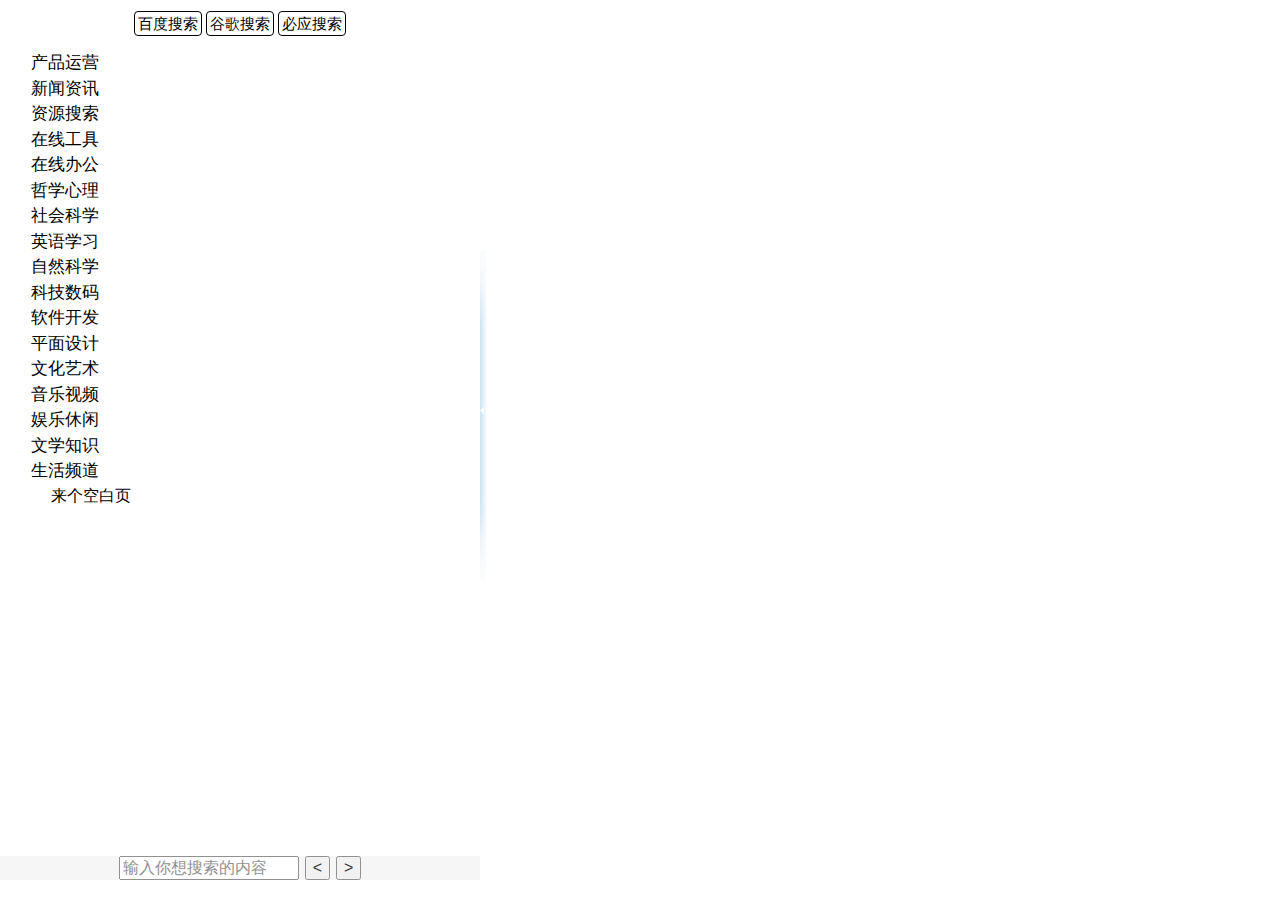
<file: index.html>
<html>
<head>
<meta http-equiv="Content-Type" content="text/html; charset=utf-8">
<title>个人收藏</title>
<style type="text/css">
html,body { margin:0px; padding:0px; height:100%; }
table { width:100%; height:100%; border:0px; margin:0px; padding:0px; border-spacing:0px; border-collapse:collapse; border-spacing:0px; border-collapse:collapse; }
tr { margin:0px; padding:0px; border-spacing:0px; border-collapse:collapse;  }
td { margin:0px; padding:0px; border:0px; text-overflow:ellipsis; border:0px; border-spacing:0px; border-collapse:collapse; overflow:hidden; }
.imggg { border:2px solid #03F; width:470px; height:66px; }
#le_ri { background:url(images/ljian.png) no-repeat; border:0px; background-position: 0px 0px; display:block; width:6px; height:400px; }
#le_ri:hover { background-position: -6px 0px; }
body { overflow-x:hidden; overflow-y:hidden; }
::-webkit-scrollbar-track-piece{background-color:#fff;-webkit-border-radius:10px}
::-webkit-scrollbar{width:10px}
::-webkit-scrollbar-thumb{background-color:#d5dbe2;-webkit-border-radius:10px;border:0px solid #ecedf0}
::-webkit-scrollbar-thumb:hover{background-color:#c5ccd4}
</style>
<script src="js/jquery-1.7.2.min.js" type="text/javascript"></script>
	
<script>
$(window).load(function(){
	$('#le_ri').toggle(function(){
		$('#td_lift').animate({'opacity':0.1},function(){
			$('#td_lift').animate({'width':1});
			$('#le_ri').css('background-image','url("images/ljia.png")');
		});
	},function(){
		$('#td_lift').animate({'width':470},function(){
			$('#td_lift').animate({'opacity':1});
			$('#le_ri').css('background-image','url("images/ljian.png")');
		});
	});
});
</script>
</head>
<body>

            	<table cellpadding="0px" cellspacing="0px">
					<tbody>
                    	<tr>
                        	<td id="td_lift" style="width:480px; height:100%;">
                                <iframe id="tv" name="tv" frameborder="0" src="home.html" width="100%" height="100%" scrolling="outo" border="0" allowtransparency="true" ></iframe>
                            </td>
                            <td style="width:6px; height:100px;">
                            	<a id="le_ri" title=按此切换到精简模式 href="javascript:;"></a>
                            </td>
                            <td>
                            		<iframe id="play" name="play" frameborder="0" src="https://playnav.lofter.com/" width="100%" height="100%" scrolling="outo" border="0" allowtransparency="true"></iframe>
                            </td>
                        </tr>
                    </tbody>
			</table>
           
</body>
</html>
</file>
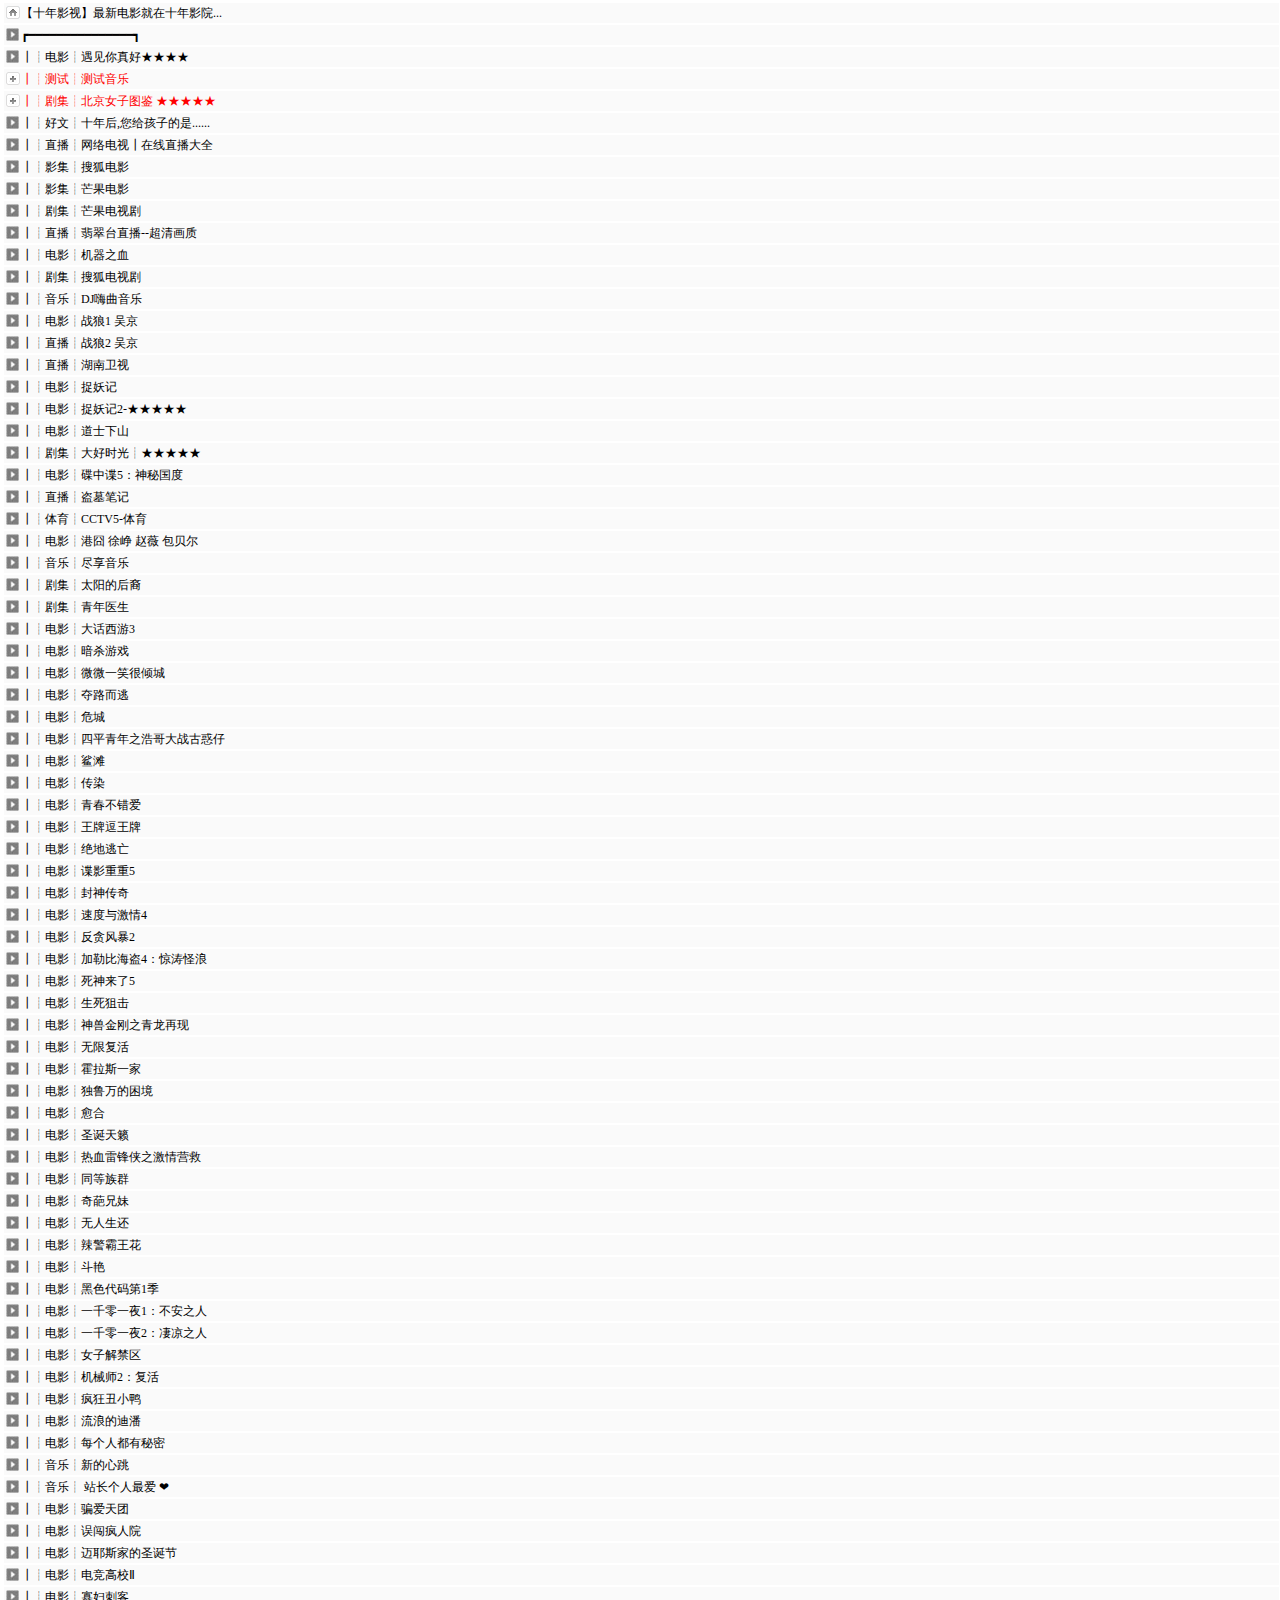
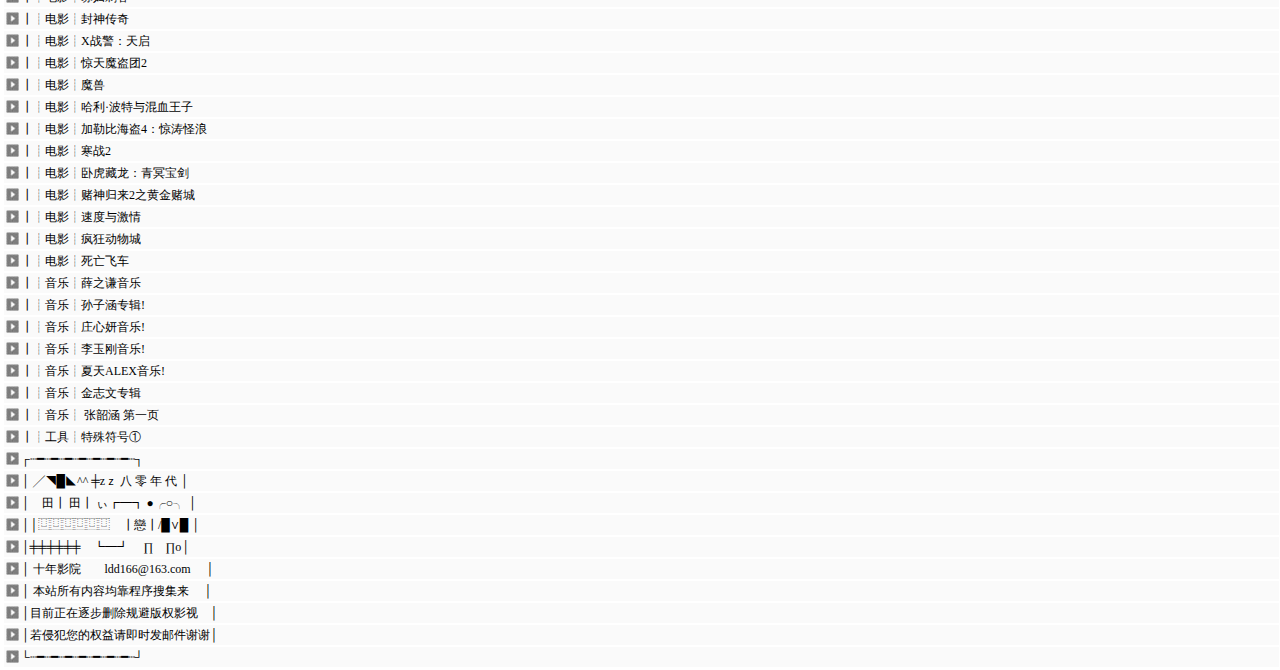
<file: list.htm>
﻿<!DOCTYPE HTML>
<html>
<head>
<meta http-equiv="Content-Type" content="text/html; charset=utf-8">
<title>列表导航页面</title>
<script src="js/jquery-1.7.2.min.js" type="text/javascript"></script>
<style>
body { margin:0px; padding:3px; /*overflow-x:hidden;*/ padding-right:0px; }
#shouye { display:block; margin:0px 1px 0px 1px; padding-left:17px; background:url(images/1.png) no-repeat; height:20px; background-color: #fafafa; background-position: 2px 3px; line-height: 20px; font-family: "宋体"; font-size: 12px; font-style: normal; text-decoration:none; color:#000;  }
#shouye:hover,#shouye:active{ background-color:#cbe2e5; overflow:hidden; background-repeat: no-repeat; background-position: 2px 3px; text-decoration:none; color:#C00; }
a { display:block; margin:2px 1px 0px 1px; padding-left:17px; background:url(images/2.png) no-repeat; height:20px; background-color: #fafafa; background-position: 2px 3px; line-height: 20px; font-family: "宋体"; font-size: 12px; font-style: normal; text-decoration:none; color:#000; }
a:hover,a:active{ background-color:#cbe2e5; background-repeat: no-repeat; background-position: 2px 3px; text-decoration:none; color:#F00; }
ul { list-style-type: none; padding: 0; margin:0px; }
h1 { margin:0px; cursor:pointer; }
h2 { margin:0px; overflow:hidden; height:0px; }
.dh_list li h1 { display:block; line-height: 17px; }
.dh_list li h1 a { font-family: "宋体"; font-size: 12px; font-style: normal; text-decoration:none; color:#F00; font-weight:normal;background:url(images/jia.png) no-repeat; background-color: #fafafa; background-position: 2px 3px; }
.dh_list li h1 a:hover,#dh_list li h1 a:active{ background-color:#cbe2e5; background-repeat: no-repeat; background-position: 2px 3px; text-decoration:none; color:#009; }
.dh_list li h2 a { font-family: "宋体"; font-size: 12px; font-style: normal; text-decoration:none; color:#000; font-weight:normal; text-indent:10px; background:url(images/2.png) no-repeat; background-position: 12px 3px; background-color: #fafafa; }
.dh_list li h2 a:hover,#dh_list li h2 a:active{ background-color:#cbe2e5; background-repeat: no-repeat; background-position: 12px 3px; text-decoration:none; }
</style>
<script src="js/xcmp.js" type="text/javascript"></script>
</head>
<body onContextMenu="return false;" onSelectStart="return false">
<a id="shouye" style="cursor:pointer;">【十年影视】最新电影就在十年影院...</a>
<div id="lists">
	<div id="qian">
        
        <a href="javascript:play('0');" id="">┏━━━━━━━━━━━━━━━┓</a>      
        <a href="javascript:play('qy=19rrepqkes');">┃┊电影┊遇见你真好★★★★　</a>      
        <ul class="dh_list"><li><h1>
        <a class="a_list">     ┃┊测试┊测试音乐</a></h1>   
        <h2>
        <a href="javascript:play('yk=XMzQ3NDExODk5Mg==');">┃清晰┊优酷抖音音乐　　　 　</a>
        <a href="javascript:play('yk=XMzQ2NzIyNjMxMg==');">┃抖音最火的10首背景音乐,      </a> 
        <a href="javascript:play('yk=XMzUzODI1MDE3Ng==');">┃抖音热门爱着爱着就永远       </a> 
        <a href="javascript:play('yk=XMzQ4NDY0OTU5Ng==');">┃抖音热门                     </a> 
        <a href="javascript:play('yk=XMzUwMzExOTEzMg==');">┃抖音-起风了</a> 
        <a href="javascript:play('qy=19rrm5jnqs');">┃清晰┊奇艺　　　　</a>
        <a href="javascript:play('yy=163/108478');">┃音乐┊醉赤壁　　　　</a>
        <a href="javascript:play('yy=163/432506345');">┃音乐┊童话镇　　　　</a>
        <a href="javascript:play('tv=music');">┃清晰┊　163　　　　</a>
        <a href="javascript:play('qb=qASXj6tI');">┃┊MV┊不将就</a>
        <a href="javascript:play('qb=rFCMXf7n');">┃┊MV┊秋天不回来</a>
        </h2>
        </li></ul>
        <ul class="dh_list">
            <li>
                <h1>
                    <a class="a_list" >┃┊剧集┊北京女子图鉴      ★★★★★</a>
                </h1>
                <h2>
                    <a href="javascript:play('yk=XMzU1MjQyNzk2OA==');">┃北京女子图鉴第14集</a>
                    <a href="javascript:play('yk=XMzUzNzU1ODM1Mg==');">┃北京女子图鉴第13集</a>
                    <a href="javascript:play('yk=XMzUzNzU1NzMzNg==');">┃北京女子图鉴第12集</a>
                    <a href="javascript:play('yk=XMzUyMDcxOTUzNg==');">┃北京女子图鉴第11集</a>
                    <a href="javascript:play('yk=XMzUyMDcxNzA4MA==');">┃北京女子图鉴第10集</a>
                    <a href="javascript:play('yk=XMzUyMDU4MDM0MA==');">┃北京女子图鉴第9集</a>
                    <a href="javascript:play('yk=XMzUyMDU3ODg5Mg==');">┃北京女子图鉴第8集</a>
                    <a href="javascript:play('yk=XMzUyMDU3MjY0MA==');">┃北京女子图鉴第7集</a>
                    <a href="javascript:play('yk=XMzUyMDQ1MTE5Mg==');">┃北京女子图鉴第6集</a>
                    <a href="javascript:play('yk=XMzUyMDQ0ODkyMA==');">┃北京女子图鉴第5集</a>
                    <a href="javascript:play('yk=XMzUyMDQzNzA4OA==');">┃北京女子图鉴第4集</a>
                    <a href="javascript:play('yk=XMzUyMDMxMjIyNA==');">┃北京女子图鉴第3集</a>
                    <a href="javascript:play('yk=XMzUyMDMxMjQxNg==');">┃北京女子图鉴第2集</a>
                    <a href="javascript:play('yk=XMzUyMDMxMjgzNg==');">┃北京女子图鉴第1集</a>
                </h2>
            </li>
        </ul>   
<a href="javascript:play('p=16');">     ┃┊好文┊十年后,您给孩子的是......</a>  
<a href="javascript:play('ol=2');">	┃┊直播┊网络电视┃在线直播大全	</a>
<a href="javascript:play('ol=91');">	┃┊影集┊搜狐电影	</a>
<a href="javascript:play('ol=92');">	┃┊影集┊芒果电影	</a>
<a href="javascript:play('ol=93');">	┃┊剧集┊芒果电视剧	</a>
<a href="javascript:play('ol=97');">	┃┊直播┊翡翠台直播--超清画质 	</a>
<a href="javascript:play('ol=110');">	┃┊电影┊机器之血	</a>
<a href="javascript:play('ol=90');">	┃┊剧集┊搜狐电视剧	</a>
<a href="javascript:play('ol=3');">	┃┊音乐┊DJ嗨曲音乐	</a>
<a href="javascript:play('ol=99');">	┃┊电影┊战狼1 吴京	</a>
<a href="javascript:play('ol=15');">	┃┊直播┊战狼2 吴京	</a>
<a href="javascript:play('ol=5');">	┃┊直播┊湖南卫视	</a>
<a href="javascript:play('ol=6');">	┃┊电影┊捉妖记	</a>
<a href="javascript:play('ol=111');">	┃┊电影┊捉妖记2-★★★★★	</a>
<a href="javascript:play('ol=7');">	┃┊电影┊道士下山	</a>
<a href="javascript:play('ol=72');">	┃┊剧集┊大好时光┊★★★★★	</a>
<a href="javascript:play('ol=8');">	┃┊电影┊碟中谍5：神秘国度	</a>
<a href="javascript:play('ol=9');">	┃┊直播┊盗墓笔记　	</a>
<a href="javascript:play('ol=10');">	┃┊体育┊CCTV5-体育	</a>
<a href="javascript:play('ol=11');">	┃┊电影┊港囧 徐峥 赵薇 包贝尔	</a>
<a href="javascript:play('ol=12');">	┃┊音乐┊尽享音乐	</a>
<a href="javascript:play('ol=13');">	┃┊剧集┊太阳的后裔	</a>
<a href="javascript:play('ol=14');">	┃┊剧集┊青年医生	</a>
<a href="javascript:play('ol=16');">	┃┊电影┊大话西游3	</a>
<a href="javascript:play('ol=17');">	┃┊电影┊暗杀游戏	</a>
<a href="javascript:play('ol=18');">	┃┊电影┊微微一笑很倾城	</a>
<a href="javascript:play('ol=19');">	┃┊电影┊夺路而逃	</a>
<a href="javascript:play('ol=20');">	┃┊电影┊危城	</a>
<a href="javascript:play('ol=21');">	┃┊电影┊四平青年之浩哥大战古惑仔	</a>
<a href="javascript:play('ol=22');">	┃┊电影┊鲨滩	</a>
<a href="javascript:play('ol=23');">	┃┊电影┊传染	</a>
<a href="javascript:play('ol=24');">	┃┊电影┊青春不错爱	</a>
<a href="javascript:play('ol=25');">	┃┊电影┊王牌逗王牌	</a>
<a href="javascript:play('ol=26');">	┃┊电影┊绝地逃亡	</a>
<a href="javascript:play('ol=27');">	┃┊电影┊谍影重重5	</a>
<a href="javascript:play('ol=28');">	┃┊电影┊封神传奇	</a>
<a href="javascript:play('ol=29');">	┃┊电影┊速度与激情4	</a>
<a href="javascript:play('ol=30');">	┃┊电影┊反贪风暴2	</a>
<a href="javascript:play('ol=31');">	┃┊电影┊加勒比海盗4：惊涛怪浪	</a>
<a href="javascript:play('ol=32');">	┃┊电影┊死神来了5	</a>
<a href="javascript:play('ol=33');">	┃┊电影┊生死狙击	</a>
<a href="javascript:play('ol=34');">	┃┊电影┊神兽金刚之青龙再现	</a>
<a href="javascript:play('ol=35');">	┃┊电影┊无限复活	</a>
<a href="javascript:play('ol=36');">	┃┊电影┊霍拉斯一家	</a>
<a href="javascript:play('ol=37');">	┃┊电影┊独鲁万的困境	</a>
<a href="javascript:play('ol=38');">	┃┊电影┊愈合	</a>
<a href="javascript:play('ol=39');">	┃┊电影┊圣诞天籁	</a>
<a href="javascript:play('ol=40');">	┃┊电影┊热血雷锋侠之激情营救	</a>
<a href="javascript:play('ol=41');">	┃┊电影┊同等族群	</a>
<a href="javascript:play('ol=42');">	┃┊电影┊奇葩兄妹	</a>
<a href="javascript:play('ol=43');">	┃┊电影┊无人生还	</a>
<a href="javascript:play('ol=44');">	┃┊电影┊辣警霸王花	</a>
<a href="javascript:play('ol=45');">	┃┊电影┊斗艳	</a>
<a href="javascript:play('ol=46');">	┃┊电影┊黑色代码第1季	</a>
<a href="javascript:play('ol=47');">	┃┊电影┊一千零一夜1：不安之人	</a>
<a href="javascript:play('ol=48');">	┃┊电影┊一千零一夜2：凄凉之人	</a>
<a href="javascript:play('ol=49');">	┃┊电影┊女子解禁区	</a>
<a href="javascript:play('ol=50');">	┃┊电影┊机械师2：复活	</a>
<a href="javascript:play('ol=51');">	┃┊电影┊疯狂丑小鸭	</a>
<a href="javascript:play('ol=52');">	┃┊电影┊流浪的迪潘	</a>
<a href="javascript:play('ol=53');">	┃┊电影┊每个人都有秘密	</a>
<a href="javascript:play('ol=54');">	┃┊音乐┊新的心跳	</a>
<a href="javascript:play('ol=76');">	┃┊音乐┊ 站长个人最爱 &#10084;	</a>
<a href="javascript:play('ol=55');">	┃┊电影┊骗爱天团	</a>
<a href="javascript:play('ol=56');">	┃┊电影┊误闯疯人院	</a>
<a href="javascript:play('ol=57');">	┃┊电影┊迈耶斯家的圣诞节	</a>
<a href="javascript:play('ol=58');">	┃┊电影┊电竞高校Ⅱ	</a>
<a href="javascript:play('ol=59');">	┃┊电影┊寡妇刺客	</a>
<a href="javascript:play('ol=60');">	┃┊电影┊封神传奇	</a>
<a href="javascript:play('ol=61');">	┃┊电影┊X战警：天启	</a>
<a href="javascript:play('ol=62');">	┃┊电影┊惊天魔盗团2	</a>
<a href="javascript:play('ol=63');">	┃┊电影┊魔兽	</a>
<a href="javascript:play('ol=64');">	┃┊电影┊哈利·波特与混血王子	</a>
<a href="javascript:play('ol=65');">	┃┊电影┊加勒比海盗4：惊涛怪浪	</a>
<a href="javascript:play('ol=66');">	┃┊电影┊寒战2	</a>
<a href="javascript:play('ol=67');">	┃┊电影┊卧虎藏龙：青冥宝剑	</a>
<a href="javascript:play('ol=68');">	┃┊电影┊赌神归来2之黄金赌城	</a>
<a href="javascript:play('ol=69');">	┃┊电影┊速度与激情	</a>
<a href="javascript:play('ol=70');">	┃┊电影┊疯狂动物城	</a>
<a href="javascript:play('ol=71');">	┃┊电影┊死亡飞车	</a>
<a href="javascript:play('ol=74');">	┃┊音乐┊薛之谦音乐 	</a>
<a href="javascript:play('ol=75');">	┃┊音乐┊孙子涵专辑!	</a>
<a href="javascript:play('ol=89');">	┃┊音乐┊庄心妍音乐!	</a>
<a href="javascript:play('ol=94');">	┃┊音乐┊李玉刚音乐!	</a>
<a href="javascript:play('ol=95');">	┃┊音乐┊夏天ALEX音乐!	</a>
<a href="javascript:play('ol=96');">	┃┊音乐┊金志文专辑	</a>
<a href="javascript:play('ol=109');">	┃┊音乐┊ 张韶涵 第一页	</a>
<a href="javascript:play('ol=98');">	┃┊工具┊特殊符号①	</a>
<a href="javascript:play('ol=108');">	┌┄━┄━┄━┄━┄━┄━┄━┄┐	</a>
<a href="javascript:play('ol=107');">	│ ╱◥█◣^^ ╪zｚ 八 零 年 代 │	</a>
<a href="javascript:play('ol=106');">	│　田┃ 田┃ ぃ┏━┓ ●╭○╮ │	</a>
<a href="javascript:play('ol=105');">	││⿶⿶⿶⿶⿶⿶　┃戀┃/█∨█ │	</a>
<a href="javascript:play('ol=104');">	│╪╪╪╪╪╪　┗━┛　 ∏　∏o│	</a>
<a href="javascript:play('ol=103');">	│ 十年影院　　ldd166@163.com　 │	</a>
<a href="javascript:play('ol=102');">	│ 本站所有内容均靠程序搜集来　 │	</a>
<a href="javascript:play('ol=73');">	│目前正在逐步删除规避版权影视　│	</a>
<a href="javascript:play('ol=101');">	│若侵犯您的权益请即时发邮件谢谢│	</a>
<a href="javascript:play('ol=100');">	└┄━┄━┄━┄━┄━┄━┄━┄┘	</a>
</div>
</body>
</html>
</file>
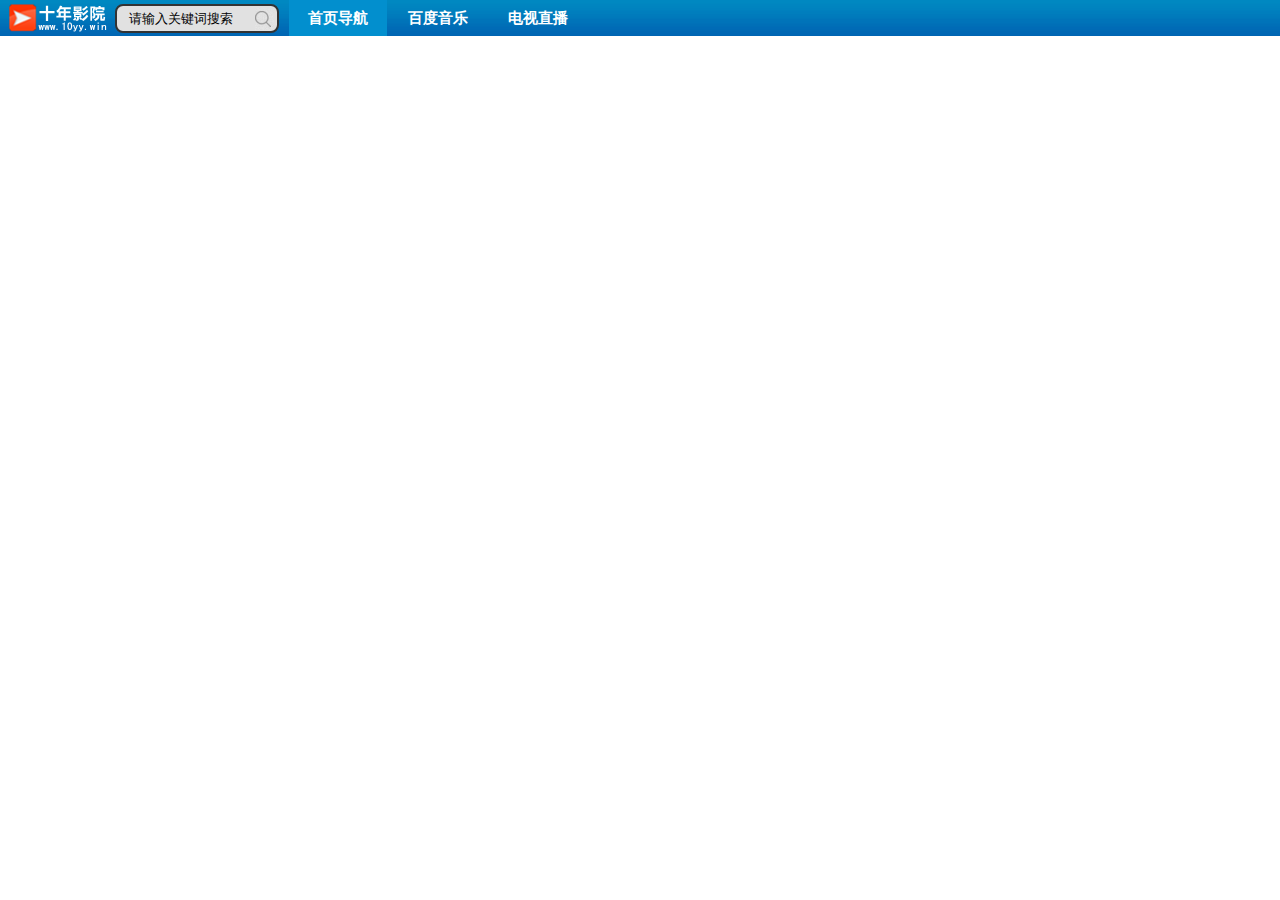
<file: so.htm>
﻿<!DOCTYPE HTML>
<html>
<head>
<meta http-equiv="Content-Type" content="text/html; charset=utf-8">
<title>专找视频页面</title>
<script src="js/jquery-1.7.2.min.js" type="text/javascript"></script>
<style>
body { margin:0px; padding:0px; }
img { border:0px; margin:0px; }
#dh { width:100%; height:36px; background:url(images/dht.png); }
#logo { margin-left:5px; width:110px; float:left; }
#so { width: 160px; height:25px; text-indent:2px; float:left;border:2px solid #333; border-radius:8px; background-color:#E1E1E1; margin-top:4px; position:relative; }
#soso { width:128px; outline:none; text-indent:6px; border:0px; font-size:13px; background-color:#E1E1E1; position:absolute; left:4px; top:4px; height:16px; line-height:16px; }
#btn { position:absolute; right:5px; top:2px; width:19px; height:22px; border:0px; }
#dht { float:left; height:36px; border:0px; padding:0px; padding-left:10px; }
#dht h2 { width:100px; height:36px; display:block; padding:0px; float:left; margin:0px; text-align:center; }
#dht h2 a { font-weight:normal; font-size:15px; text-decoration:none; display:block; width:98px; height:36px; text-align:center; line-height:36px; color:#fff; font:微软雅黑; font-weight:bold; }
#dht h2 a:hover,#dht h2 a:active { background-color:#028fce; }
#dh_ul { list-style:none; }
#dh_ul li { float:left; padding-left:15px; padding-right:15px; }
.qing { clear:both; }
.a_bg { background-color:#028fce; }
</style>
<script>
$(document).ready(function(){
	$('#soso').focus(function(){
		if($(this).val()=='请输入关键词搜索'){
			$(this).val('');
		}
		this.parent_color=$(this).parent().css('borderColor');
		$(this).parent().css({'borderColor':'#C00'});
	});
	$('#soso').blur(function(){
		if($(this).val()==''){
			$(this).val('请输入关键词搜索');
		}
		$(this).parent().css({'borderColor':this.parent_color});
	});
	var adha=$('#dht').find('a');
	adha.click(function(){
		adha.removeClass('a_bg');
		$(this).addClass('a_bg');
	});
});
$(window).load(function(){
	$('#btn').click(function(){
		if($('#soso').val()!='请输入关键词搜索'&&$('#soso').val()!=''){
			var oVal=$.trim($('#soso').val());
			var oUrl=encodeURI(oVal);
			parent.frames['tv'].location.href='list.htm?key='+oUrl;
		}
	});
});
</script>

<script src="js/xcmp.js" type="text/javascript"></script>
</head>
<body>
<div id="dh">
	<div id="logo">
    	<a><img src="images/logo.png"></a>
    </div>
    <div id="so">
    		<input type="text" id="soso" value="请输入关键词搜索"/>
            <a id="btn" href="javascript:;"><img src="images/so.png"/></a>
    </div>
    <div id="dht">
        <h2><a class="a_bg" href="javascript:play('tv=10110');">首页导航</a></h2>
        <h2><a href="javascript:play('web=baidu');">百度音乐</a></h2>
        <h2><a href="javascript:play('kj=http://www.yswhw.cn/live.php');">电视直播</a></h2>
	</div>
</div>
</body>
</html>
</file>
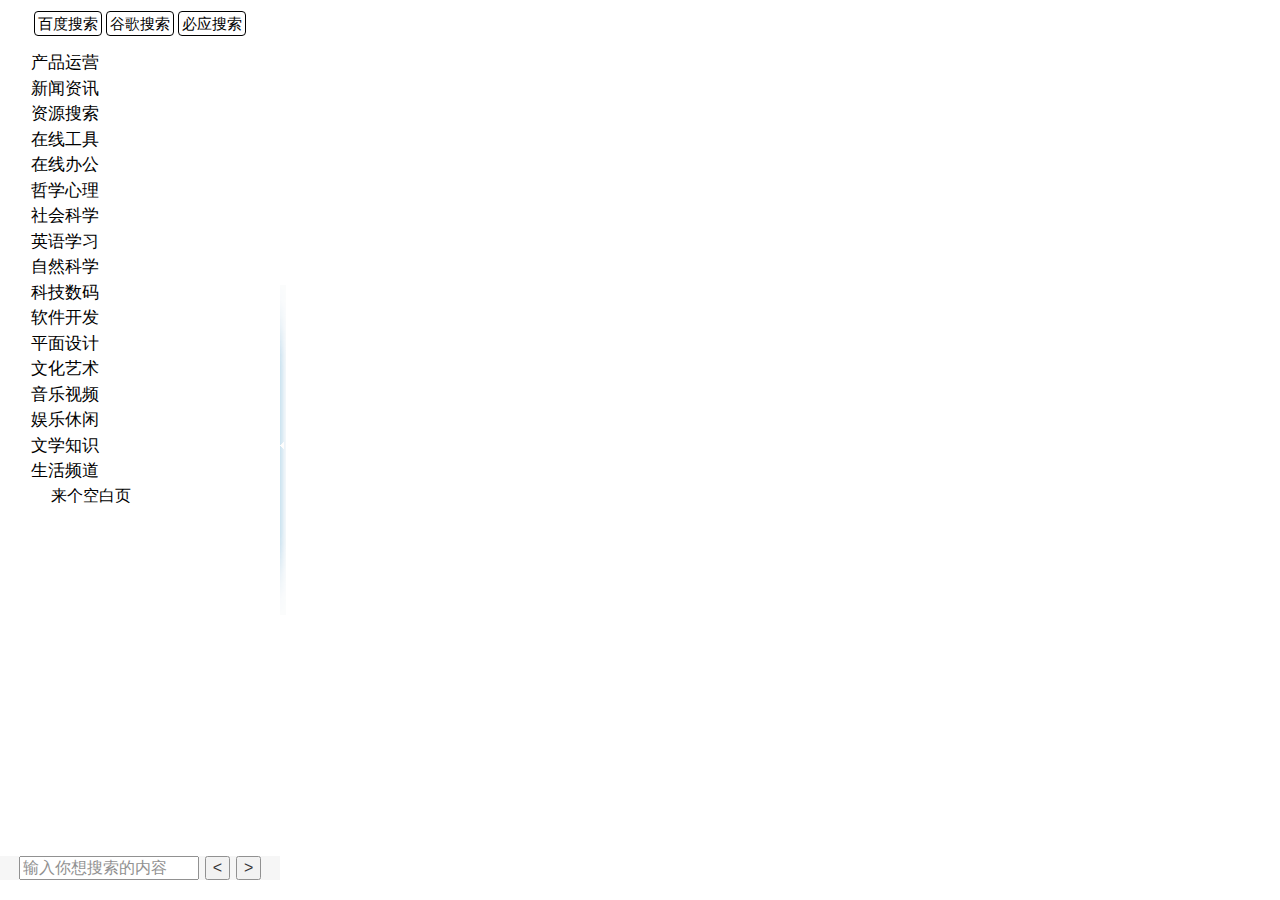
<file: x.html>
<html>
<head>
<meta http-equiv="Content-Type" content="text/html; charset=utf-8">
<title>个人收藏</title>
<style type="text/css">
html,body { margin:0px; padding:0px; height:100%; }
table { width:100%; height:100%; border:0px; margin:0px; padding:0px; border-spacing:0px; border-collapse:collapse; border-spacing:0px; border-collapse:collapse; }
tr { margin:0px; padding:0px; border-spacing:0px; border-collapse:collapse;  }
td { margin:0px; padding:0px; border:0px; text-overflow:ellipsis; border:0px; border-spacing:0px; border-collapse:collapse; overflow:hidden; }
.imggg { border:2px solid #03F; width:270px; height:66px; }
#le_ri { background:url(images/ljian.png) no-repeat; border:0px; background-position: 0px 0px; display:block; width:6px; height:330px; }
#le_ri:hover { background-position: -6px 0px; }
body { overflow-x:hidden; overflow-y:hidden; }
::-webkit-scrollbar-track-piece{background-color:#fff;-webkit-border-radius:10px}
::-webkit-scrollbar{width:10px}
::-webkit-scrollbar-thumb{background-color:#d5dbe2;-webkit-border-radius:10px;border:0px solid #ecedf0}
::-webkit-scrollbar-thumb:hover{background-color:#c5ccd4}
</style>
<script src="js/jquery-1.7.2.min.js" type="text/javascript"></script>
	
<script>
$(window).load(function(){
	$('#le_ri').toggle(function(){
		$('#td_lift').animate({'opacity':0.1},function(){
			$('#td_lift').animate({'width':1});
			$('#le_ri').css('background-image','url("images/ljia.png")');
		});
	},function(){
		$('#td_lift').animate({'width':270},function(){
			$('#td_lift').animate({'opacity':1});
			$('#le_ri').css('background-image','url("images/ljian.png")');
		});
	});
});
</script>
</head>
<body>

            	<table cellpadding="0px" cellspacing="0px">
					<tbody>
                    	<tr>
                        	<td id="td_lift" style="width:280px; height:100%;">
                                <iframe id="tv" name="tv" frameborder="0" src="home.html" width="100%" height="100%" scrolling="outo" border="0" allowtransparency="true" ></iframe>
                            </td>
                            <td style="width:6px; height:100px;">
                            	<a id="le_ri" title=按此切换到精简模式 href="javascript:;"></a>
                            </td>
                            <td>
                            		<iframe id="play" name="play" frameborder="0" src="https://playnav.lofter.com/" width="100%" height="100%" scrolling="NO" border="0" allowtransparency="true"></iframe>
                            </td>
                        </tr>
                    </tbody>
			</table>
           
</body>
</html>
</file>
